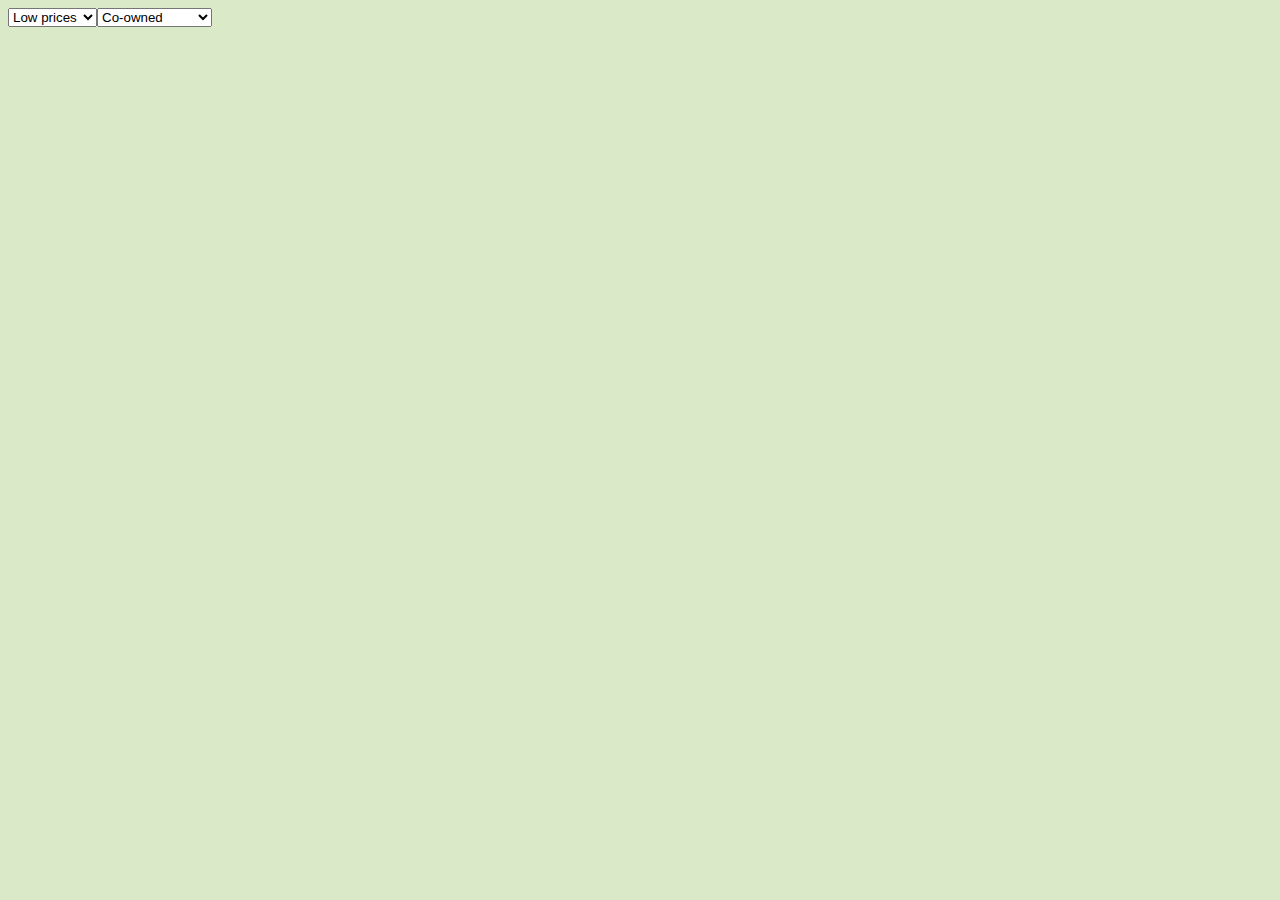
<file: Art/Art.html>
<!DOCTYPE html>
<html lang="en">
<head>
  <meta charset="UTF-8">
  <meta name="viewport" content="width=device-width, initial-scale=1.0">
  <title> Art </title>
   <style>
    body {
      background-color: hsla(89, 43%, 51%, 0.3)
    }

    #menubar {
      display: flex;
    }

    .filter {
      display: flex;
      flex-direction: column;
    }

    .art_entry h1 {
      width: calc(100vw - 50px - 200px);
    }

    .filter span {
      display: block;
      text-align: center;
    }

    .filter + .filter {
      margin-left: .5em;
    }

    .art_entry {
      position: relative;
    }

    .art_entry img {
      position: absolute;
      right: 50px;
      top: 10px;
      max-height: 120px;
    }
  </style>
</head>
<div id="menubar">
		<select id="price_type_filter">
			<option value="Low">Low prices</option>
			<option value="High">High prices</option>
		</select>
      <!--I changed the options into pronouns--> 
    <select id="co_owned_filter">
			<option value="couple">Co-owned</option>
			<option value="family">Family-Owned</option>
      <option value="she/her">Woman-Owned</option>
      <option value="he/him">Man-Owned</option>
      <option value="they/them">Queer-Owned</option>
		</select>
	</div>
	<div id="art_list">
    <!-- Where the businesses are listed, starts out empty -->
	</div>
	<script src="art.js"></script>
	<script type="text/javascript">
    

    let filters = {
      price_type: null,
      co_owned: null
    };

    // Get references to filter drop down elements, and businessList element
		let priceTypeFilter = document.querySelector("#price_type_filter");
		let coOwnedFilter = document.querySelector("#co_owned_filter");
		let businessesList = document.querySelector("#businesses_list");

    // Listen for a "change" event
		priceTypeFilter.addEventListener("change", function() {
      filters.price_type = this.value;
      filterElements();
		});

    coOwnedFilter.addEventListener("change", function() {
			filters.co_owned = this.value;
      filterElements();
		});

    function filterElements() {
      let filteredBusinesses = art.filter(function(business) {
        // If (the filter has been changed by the user)
        if (filters.co_owned !== null) {
          // Check that the business matches our filter.
          return art.co_owned == filters.co_owned;
        }
        // Else, don't filter at all; always return true
        else {
          return true;
        }
			}).filter(function(business) {
        if (filters.price_type !== null) {
          return art.price_type == filters.price_type;
        } else {
          return true;
        }
      });

      makeElements(filteredArt);
    }

    // Make the list of elements to show the different businesses.
    // The "listOfBusinesses" argument
		function makeElements(listOfArt) {
      // Clear out the list first
			ArtList.innerHTML = "";

      // Iterate over the list of business you passed in.
			for (let i = 0; i < listOfArt.length; i++) {
        // Get the current business we're focusing on
				let Art = listOfArt[i];
        // Make a <div> to add to the list
				let entry = document.createElement("div");
        // Set the innerHTML of the div to all follow the same format
				entry.innerHTML = `<h1>${art.name}</h1><span>Price Type: ${business.price_type}</span>,Co Owned<span>Owned by : ${art.co_owned}</span>`;
        // Append the <div>.
				artList.appendChild(entry);
			}
		}

		makeElements(art);
	</script>
</body>
</html>
</file>
